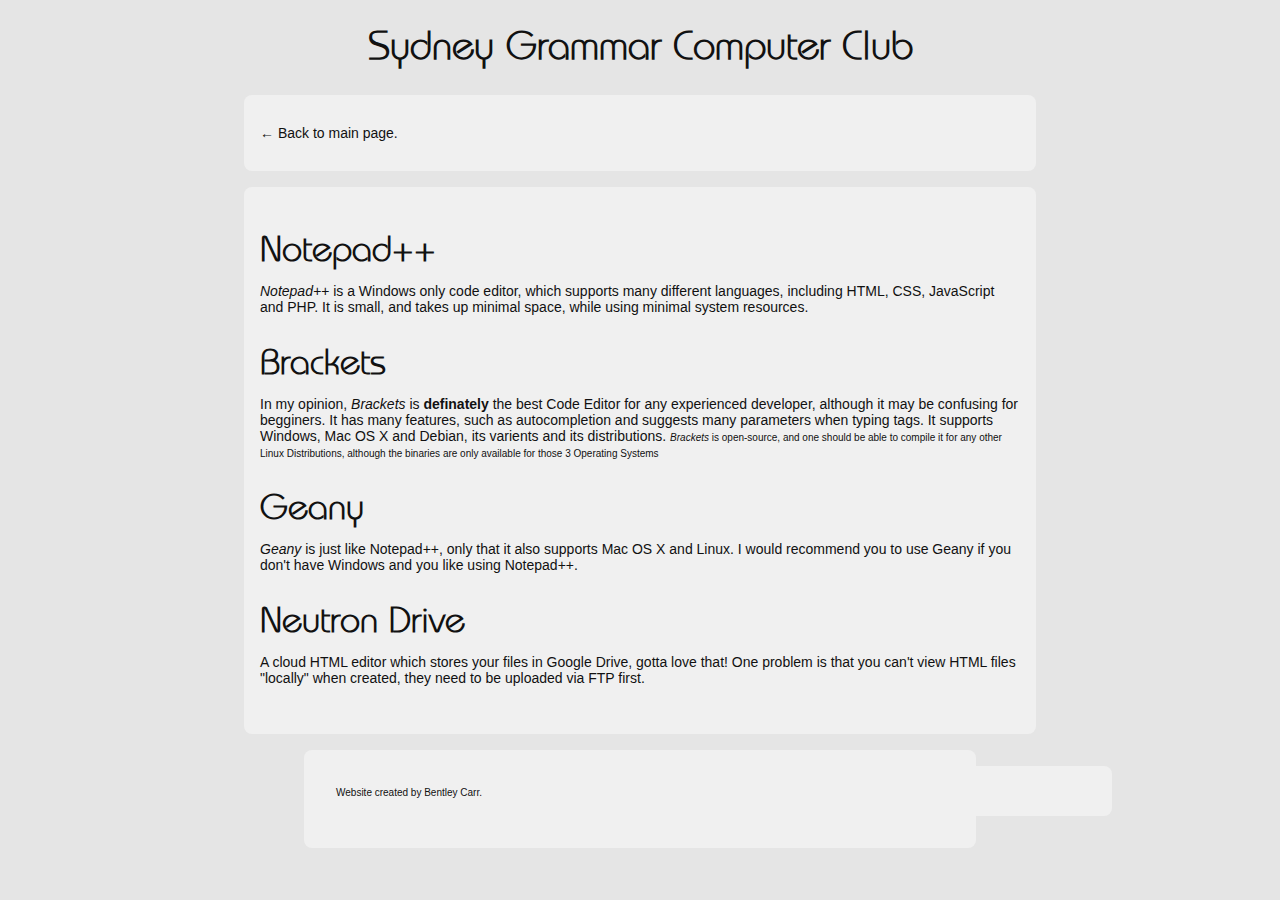
<file: codeeditors.html>
<!DOCTYPE html>
<html>
	<head>
		<title>Sydney Grammar Computer Club | Code Editors</title>
		<link rel="stylesheet" type="text/css" href="style.css">
	</head>
	<body>
		<h1>Sydney Grammar Computer Club</h1>
        <div id="container">
			<a href="/"><p>&#8592; Back to main page.</p></a>
		</div>
		<div id="container">
			<h2>Notepad++</h2>
			<p><i>Notepad++</i> is a Windows only code editor, which supports many different languages, including HTML, CSS, JavaScript and PHP.
            It is small, and takes up minimal space, while using minimal system resources.</p>
            <h2>Brackets</h2>
            <p>In my opinion, <i>Brackets</i> is <b>definately</b> the best Code Editor for any experienced developer, 
                although it may be confusing for begginers. It has many features, such as autocompletion and 
                suggests many parameters when typing tags. It supports Windows, Mac OS X and Debian, its 
                varients and its distributions. <small><i>Brackets</i> is open-source, and one should be able to
                compile it for any other Linux Distributions, although the binaries are only available for those 3 
                Operating Systems</small></p>
            <h2>Geany</h2>
            <p><i>Geany</i> is just like Notepad++, only that it also supports Mac OS X and Linux. I would recommend you to 
            use Geany if you don't have Windows and you like using Notepad++.</p>
            <h2>Neutron Drive</h2>
            <p>A cloud HTML editor which stores your files in Google Drive, gotta love that! One problem is that you can't view 
                HTML files "locally" when created, they need to be uploaded via FTP first.</p>
			<br />
		</div>
	</body>
	<footer>
		<div id="container">
			<small>Website created by Bentley Carr.</small>
		</div>
	</footer>
</html>
</file>
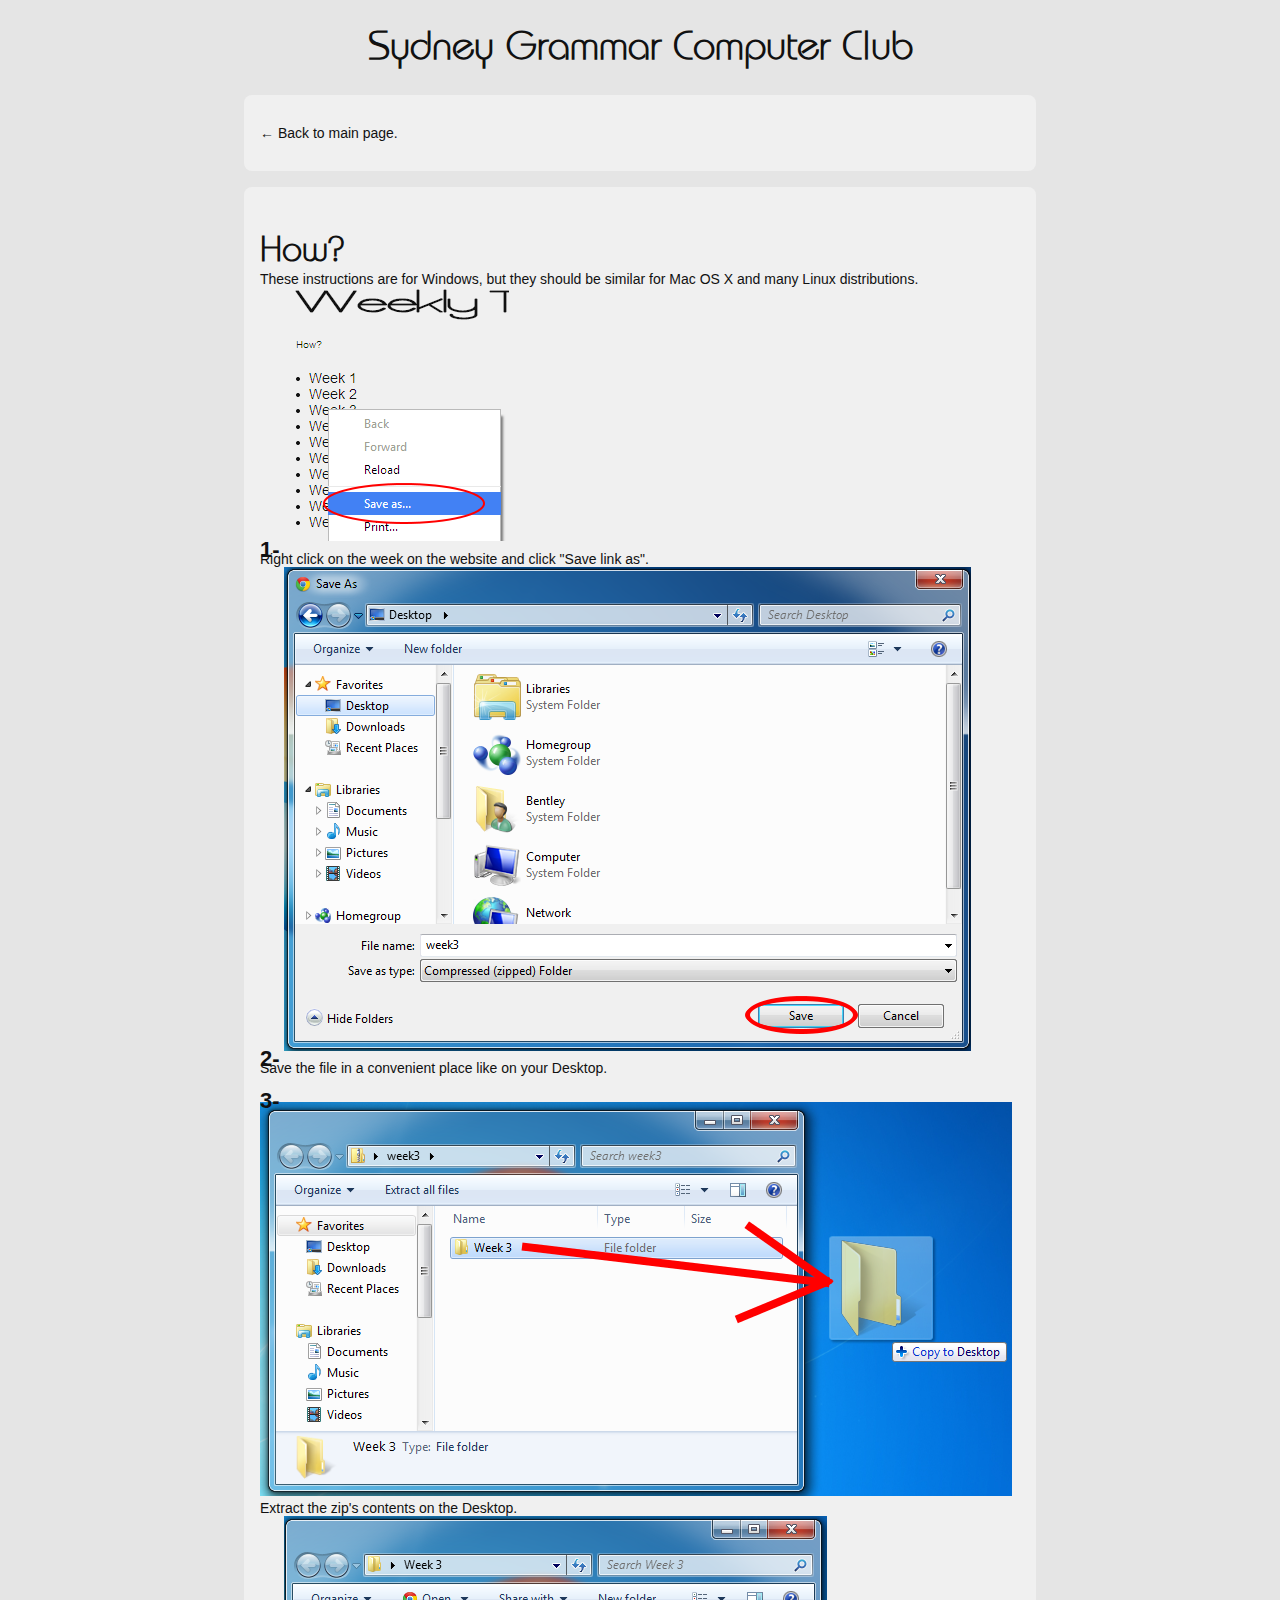
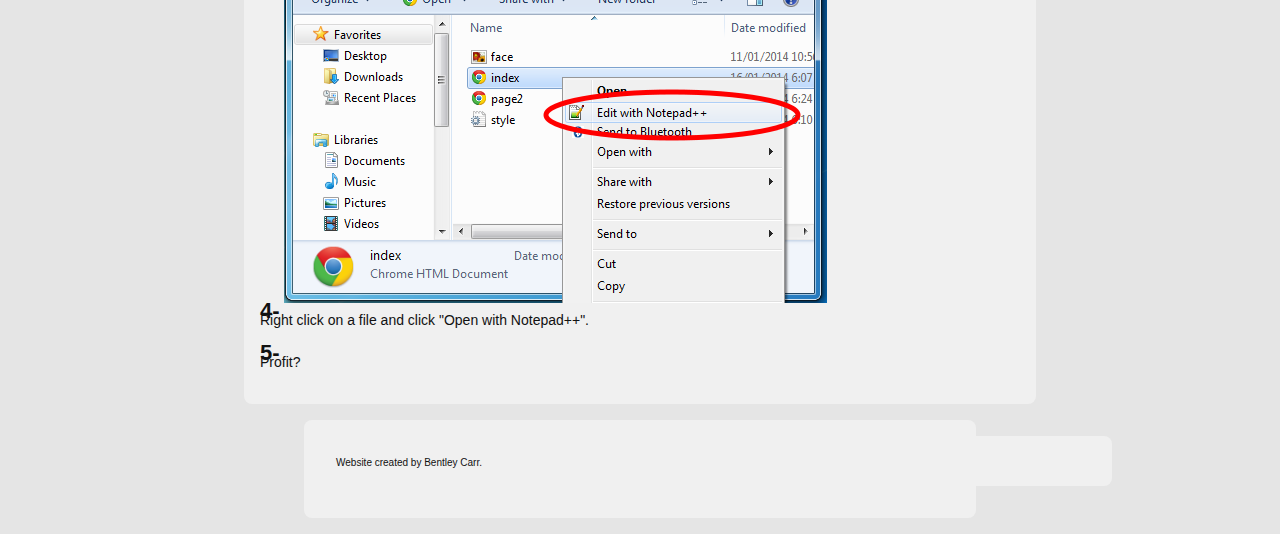
<file: how.html>
<!DOCTYPE html>
<html>
	<head>
		<title>Sydney Grammar Computer Club</title>
		<link rel="stylesheet" type="text/css" href="style.css">
	</head>
	<body>
		<h1>Sydney Grammar Computer Club</h1>
		<div id="container">
			<a href="/"><p>&#8592; Back to main page.</p></a>
		</div>
		<div id="container">
			<div id="closeparas">
				<h2>How?</h2>
				<p>These instructions are for Windows, but they should be similar for Mac OS X and many Linux distributions.</p>
				<h3>1-</h3>
				<img src="how/1.png" />
				<p>Right click on the week on the website and click "Save link as".</p>
				<h3>2-</h3>
				<img src="how/2.png" />
				<p>Save the file in a convenient place like on your Desktop.</p>
				<h3>3-</h3>
				<img src="how/3.png" />
				<p>Extract the zip's contents on the Desktop.</p>
				<h3>4-</h3>
				<img src="how/4.png" />
				<p>Right click on a file and click "Open with Notepad++".</p>
				<h3>5-</h3>
				<p>Profit?</p>
			</div>
			<br />
		</div>
	</body>
	<footer>
		<div id="container">
			<small>Website created by Bentley Carr.</small>
		</div>
	</footer>
</html>
</file>
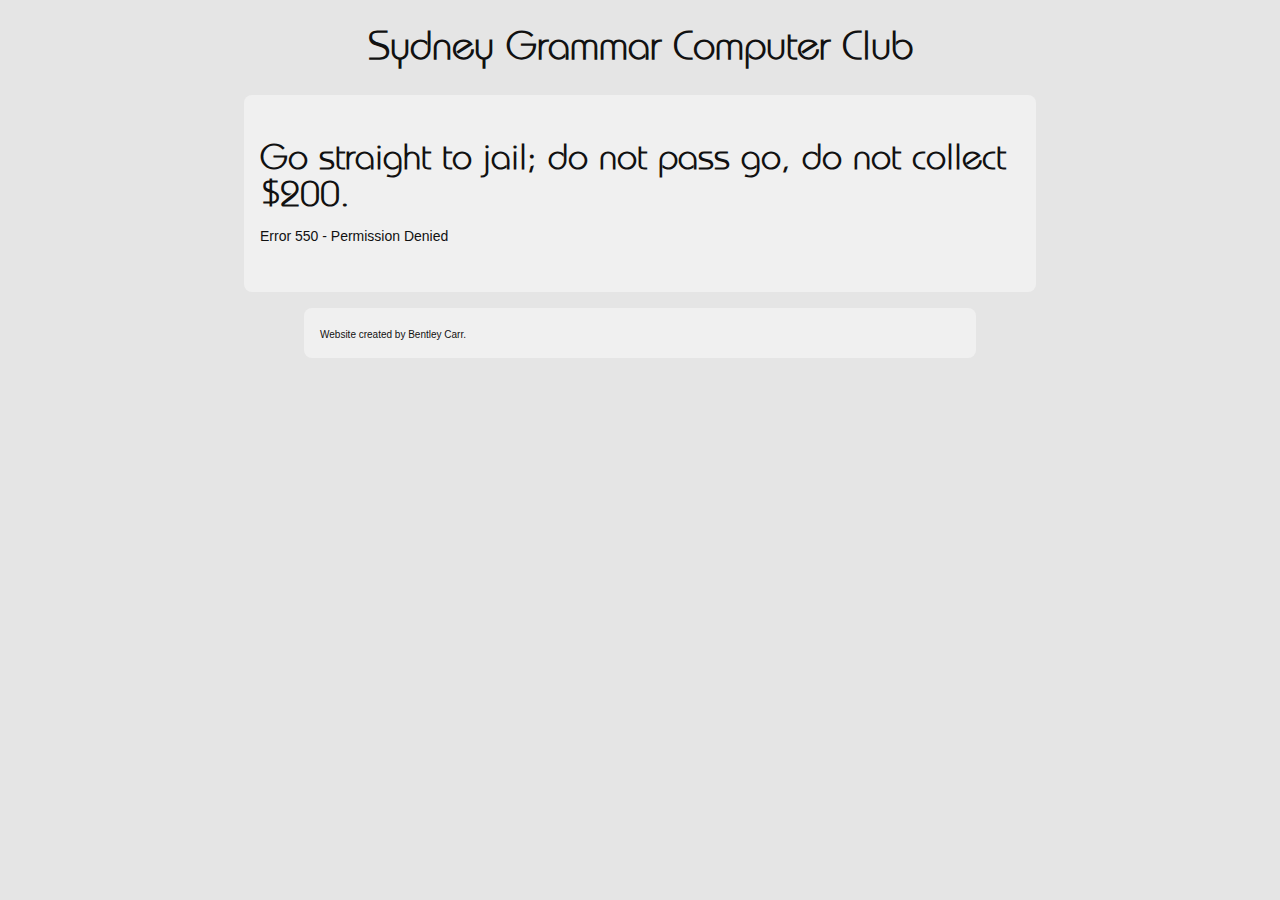
<file: error/550.html>
<!DOCTYPE html>
<html>
	<head>
		<title>Sydney Grammar Computer Club</title>
		<link rel="stylesheet" type="text/css" href="/style.css">
	</head>
	<body>
		<h1>Sydney Grammar Computer Club</h1>
		<div id="container">
			<h2>Go straight to jail; do not pass go, do not collect $200.</h2>
			<p>Error 550 - Permission Denied</p>
			<br />
		</div>
	</body>
	<footer>
        <small>Website created by Bentley Carr.</small>
	</footer>
</html>
</file>
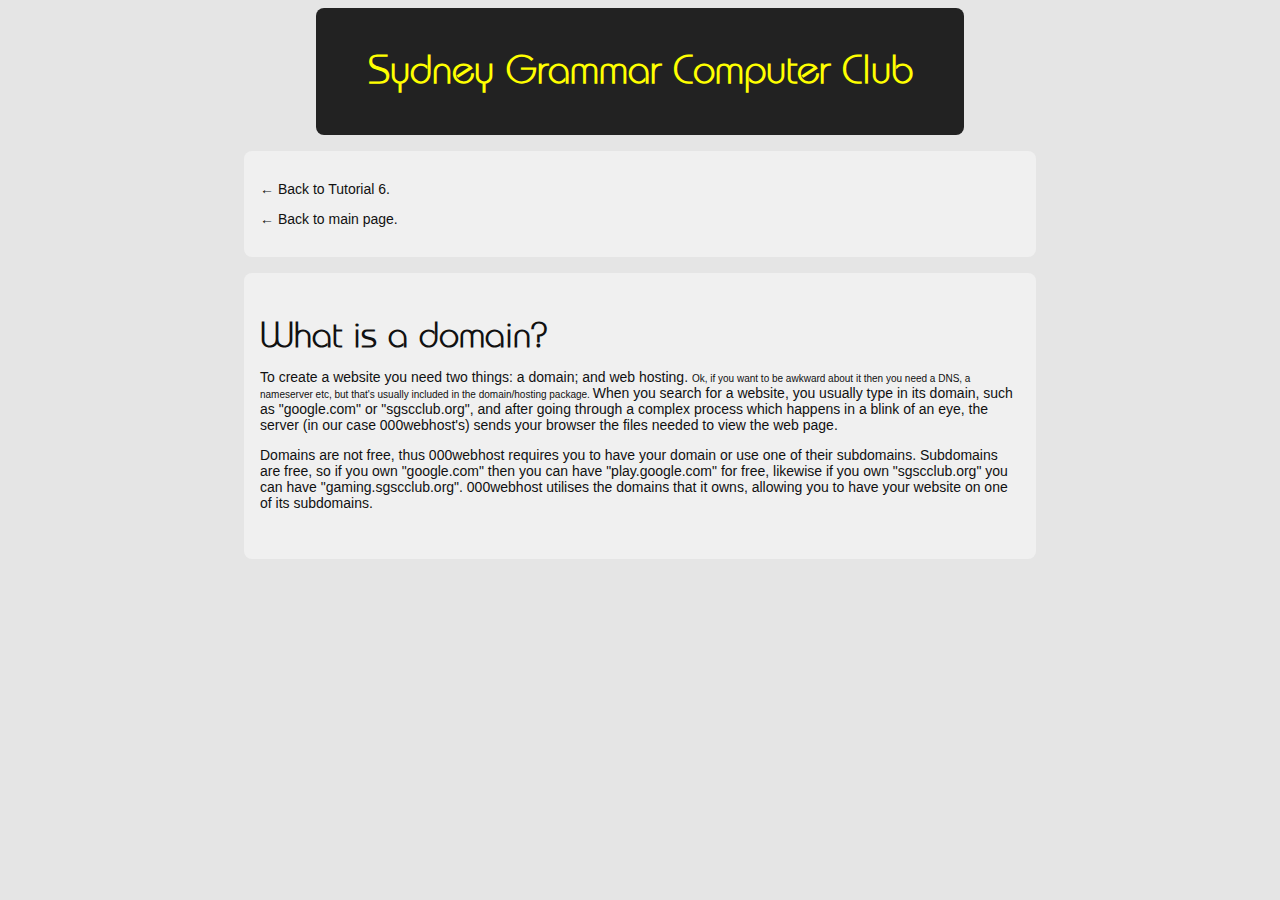
<file: tutorials/tutorial6/domain.html>
<!DOCTYPE html>
<html>
	<head>
		<title>Sydney Grammar Computer Club</title>
		<link rel="stylesheet" type="text/css" href="/style.css">
	</head>
	<body>
		<header>
		  <h1>Sydney Grammar Computer Club</h1>
        </header>
		<div id="container">
			<a href="/"><p>&#8592; Back to Tutorial 6.</p></a>
			<a href="/"><p>&#8592; Back to main page.</p></a>
		</div>
		<div id="container">
			<h2>What is a domain?</h2>
			<p>To create a website you need two things: a domain; and web hosting. <small>Ok, if you want to be awkward 
			about it then you need a DNS, a nameserver etc, but that's usually included in the domain/hosting package.
			</small> When you search for a website, you usually type in its domain, such as "google.com" or 
			"sgscclub.org", and after going through a complex process which happens in a blink of an eye, the server 
			(in our case 000webhost's) sends your browser the files needed to view the web page.</p>
			<p>Domains are not free, thus 000webhost requires you to have your domain or use one of their subdomains. 
			Subdomains are free, so if you own "google.com" then you can have "play.google.com" for free, likewise if you 
			own "sgscclub.org" you can have "gaming.sgscclub.org". 000webhost utilises the domains that it owns, allowing 
			you to have your website on one of its subdomains.</p>
			<br />
		</div>
	</body>
</html>
</file>
<file: style.css>
body {
	background-color:#e5e5e5;
	color:#111111;
}

@font-face {
	font-family: "Arcade Classic";
	src: url(arcadeclassic.woff);
}

@font-face {
	font-family: "Castorgate Wide";
	src: url(castorgatewide.woff);
}

@font-face {
	font-family: "Brie";
	src: url(brie.woff);
}

@font-face {
	font-family: "Roboto Thin";
	src: url(robotothin.woff);
}

h1 {
	font-family: "Brie", "Arcade Classic", monospace;
	font-size: 40px;
	text-align:center;
}

li.nobullet {
    list-style-type: none;
}

header {
	background-color:#222;
	width:640px;
	margin-left:auto;
	margin-right:auto;
	margin-bottom:16px;
	padding-left: 4px;
	padding-right: 4px;
	padding-top:16px;
	padding-bottom:16px;
	border-radius: 8px;'
}

header h1 {
    color: yellow;   
}

#container {
	background-color:#f0f0f0;
	width:760px;
	margin-left:auto;
	margin-right:auto;
	margin-bottom:16px;
	padding-left:16px;
	padding-right:16px;
	padding-top:16px;
	padding-bottom:16px;
	border-radius: 8px;'
}

h2 {
	font-family: "Brie", "Arcade Classic", monospace;
	font-size:36px;
	margin-bottom:2px;
}

h3 {
	font-family: sans-serif;
	font-size:22px;
    font-weight: 800;
    display: inline;
    vertical-align: middle;
    position: relative;
    top: 12px;
}


h4 {
	font-family: sans-serif;
	font-size:18px;
    font-weight: 500;
    display: inline;
    vertical-align: middle;
    
}

#tutorial-content img {
    vertical-align: middle;
    text-align: right;
    float: right;
}

#tutorial-content img:hover {
    opacity: 0.8;
    -webkit-opacity: 0.8;
    -moz-opacity: 0.8;
}

p,li{
	font-family: sans-serif;
	font-size:14px;
}

a {
	color: inherit;
	font-family:sans-serif;
	text-decoration:none;
}

a:hover {
	color:#551111;
	text-decoration:none;
}

a:active {
	color:#115511;
	text-decoration:none;
}

small {
	font-family: sans-serif;
	font-size:10px;
}

#closeparas p {
	margin-top:0px;
	margin-bottom:0px;
}

footer {
	background-color:#f0f0f0;
	width:640px;
	margin-left:auto;
	margin-right:auto;
	margin-bottom:16px;
	padding-left:16px;
	padding-right:16px;
	padding-top:16px;
	padding-bottom:16px;
	border-radius: 8px;'
}

footer small {
	font-family: sans-serif;
	font-size:10px;
}

hr {
	border-color:#eeeeee;
	border-left: 0px;
	border-right: 0px;
	border-bottom: 0px;
	margin-top:16px;
	margin-bottom:16px;
}

#tutorial-content hr {
	border-color: #2ecc71;
	border-width: 1px;
	margin-bottom: -8px;
	margin-top: 2px;
	border-style: solid;
}

.box {
    width: 246px;
    height: 246px;
    margin: 4px 2px;
    vertical-align: middle;
    text-align: center;
    display: inline-block;
}

#who-front,
#who-back,
#what-front,
#what-back,
#where-front,
#where-back {
    background-color: white;
    border-style: solid;
    border-width: 4px;
    width: 242px;
    height: 242px;
    vertical-align: middle;
    text-align: center;
    margin: 0px;
    position: relative;
    left: 0px;
    top: 0px;
    -webkit-opacity: 1;
    -moz-opacity: 1;
    opacity: 1;
    -webkit-transition: all 1s ease;
    -moz-transition: all 1s ease;
    -ms-transition: all 1s ease;
    -o-transition: all 1s ease;
    transition: all 1s ease;
}   

#who-front,
#what-front,
#where-front {
    z-index: 0;
    font-family:"Roboto Thin";
    font-size:60px;
    color: white;
    line-height:242px;
}   

#who-back,
#what-back,
#where-back {
    width: 210px;
    height: 210px;
    font-family: sans-serif;
    z-index: 1;
    font-size:14px;
    top: -250px;
    vertical-align: middle;
    padding: 16px;
    -webkit-opacity: 0;
    -moz-opacity: 0;
    opacity: 0;
    -webkit-transition: all 1s ease;
    -moz-transition: all 1s ease;
    -ms-transition: all 1s ease;
    -o-transition: all 1s ease;
    transition: all 1s ease;
}   


#who-front {
    background-color: #e74c3c;
    border-color: #e74c3c;
}

#who-back{
    color: #e74c3c;
    background-color: white;
    border-color: #e74c3c;
}

#what-front {
    background-color: #f1c40f;
    border-color: #f1c40f;
}

#what-back {
    color: #f1c40f;
    background-color: white;
    border-color: #f1c40f;
}

#where-front {
    background-color: #3498db;
    border-color: #3498db;
}

#where-back {
    color: #3498db;
    background-color: white;
    border-color: #3498db;
}

#who-back:hover,
#what-back:hover,
#where-back:hover {
    -webkit-opacity: 1;
    -moz-opacity: 1;
    opacity: 1;
    -webkit-transition: all 1s ease;
    -moz-transition: all 1s ease;
    -ms-transition: all 1s ease;
    -o-transition: all 1s ease;
    transition: all 1s ease;
}

.back-text {
    display:inline-block;
    vertical-align: middle;
    width: 210px;
    padding: 0px;
    margin: 0px;
    border-width: 0px;
     
}

.vcenter {
    height: 210px;
    display:inline-block;
    width: 0px;
    vertical-align: middle;
    padding: 0px;
    margin-left: -2px;
    margin-right: -2px;
    margin-top: 0px;
    margin-bottom: 0px;
    border-width: 0px;
}

.box-2 {
    width: 496px;
    margin: 4px 2px;
    vertical-align: top;
    text-align: center;
    display: inline-block;
}

#container-rightsidebottom {
	width:246px;
	padding:0px;
    margin: 4px 2px;
    vertical-align: top;
    display: inline-block;
}

.box-3
.box-4 {
    width: 246px;
    margin: 0px;
    vertical-align: top;
    text-align: center;
    display: inline-block;
}

#tutorial-heading {
    background-color: #2ecc71;
    border-style: solid;
    border-width: 4px;
    border-color: #2ecc71;
    font-family:"Roboto Thin";
    font-size:60px;
    color: white;
    line-height:121px;
    width: 496px;
    height: 121px;
    vertical-align: middle;
    text-align: center;
    margin: 0px;
    position: relative;
    left: 0px;
    top: 0px;
}

#tutorial-content {
    background-color: white;
    border-style: solid;
    border-width: 4px;
    border-color: #2ecc71;
    font-family: sans-serif;
    font-size:12px;
    color: #2ecc71;
    width: 464px;
    line-height: 40px;
    vertical-align: middle;
    text-align: left;
    margin: 0px;
    padding: 8px 16px;
    position: relative;
    left: 0px;
    top: -4px;
}

#tutorial-content p {
    line-height: normal;   
}

#links-heading {
    background-color: #9b59b6;
    border-style: solid;
    border-width: 4px;
    border-color: #9b59b6;
    font-family:"Roboto Thin";
    font-size:60px;
    color: white;
    line-height:121px;
    width: 242px;
    height: 121px;
    vertical-align: middle;
    text-align: center;
    margin: 0px;
    position: relative;
    left: 4px;
    top: 0px;
}

#links-content {
    background-color: white;
    border-style: solid;
    border-width: 4px;
    border-color: #9b59b6;
    font-family: sans-serif;
    font-size:12px;
    color: #9b59b6;
    width: 210px;
    vertical-align: middle;
    text-align: center;
    margin: 0px;
    padding: 8px 16px;
    position: relative;
    left: 4px;
    top: -4px;
}

#links-content a {
    font-size: 12px;
    line-height: normal;
}

#github-heading {
    background-color: #7f8c8d;
    border-style: solid;
    border-width: 4px;
    border-color: #7f8c8d;
    font-family:"Roboto Thin";
    font-size:60px;
    color: white;
    line-height:121px;
    width: 242px;
    height: 121px;
    vertical-align: middle;
    text-align: center;
    margin: 0px;
    position: relative;
    left: 4px;
    top: 0px;
}

#github-content {
    background-color: white;
    border-style: solid;
    border-width: 4px;
    border-color: #7f8c8d;
    font-family: sans-serif;
    font-size:12px;
    color: #7f8c8d;
    width: 210px;
    vertical-align: middle;
    text-align: center;
    margin: 0px;
    padding: 8px 16px;
    position: relative;
    left: 4px;
    top: -4px;
}

#github-content p {
    font-size: 12px;
    line-height: normal;
}
</file>
